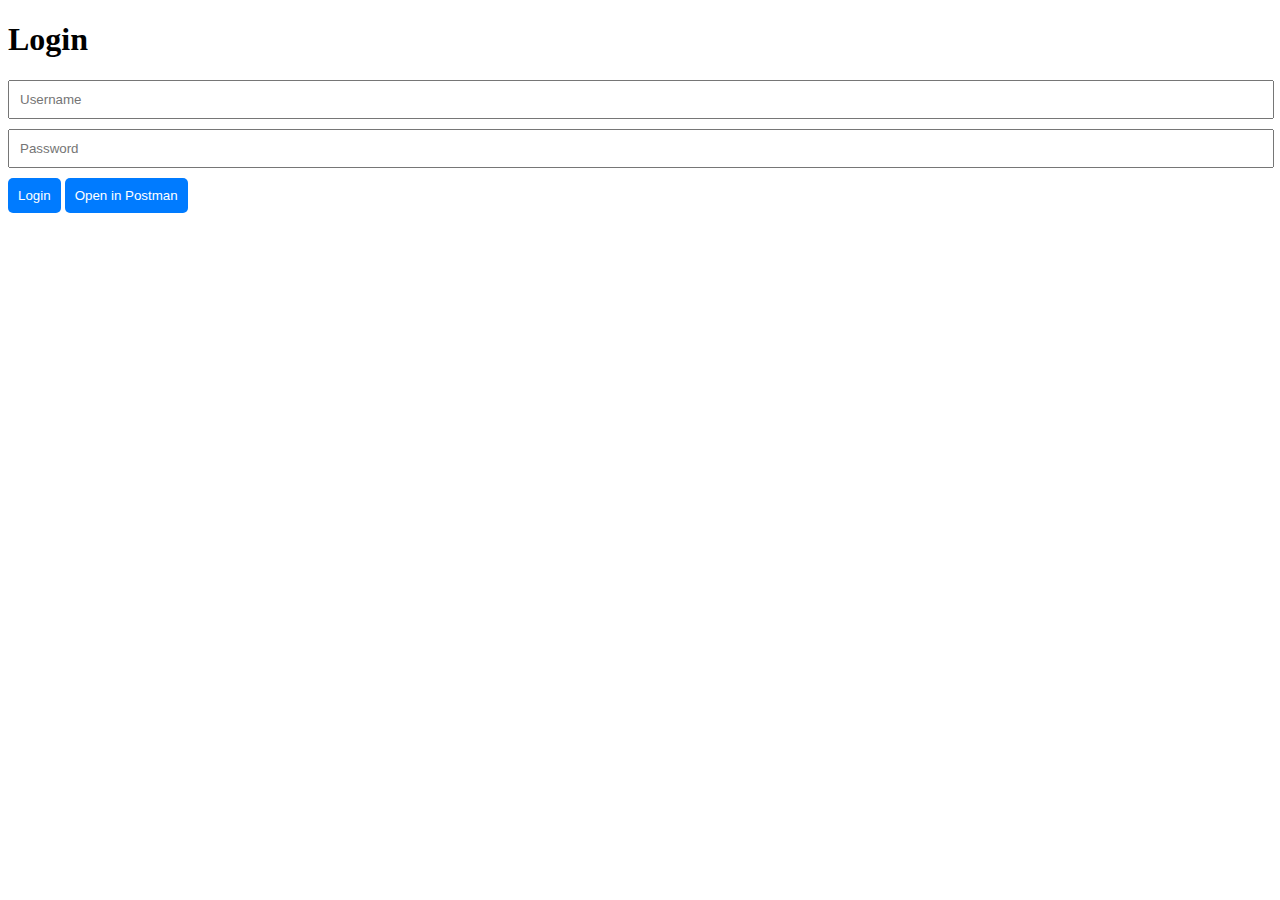
<file: wwwroot/html/login.html>
<!DOCTYPE html>
<html lang="en">

<head>
    <meta charset="UTF-8">
    <meta name="viewport" content="width=device-width, initial-scale=1.0">
    <title>Login</title>
    <link rel="stylesheet" href="../css/Style.css">
</head>

<body>
    <h1>Login</h1>
    <div>
        <input type="text" id="username" placeholder="Username">
        <input type="password" id="password" placeholder="Password">
        <button onclick="login()">Login</button>
        <button onclick="openPostman()">Open in Postman</button>
    </div>
</body>
<script src="../js/Script.js"></script>

</html>
</file>
<file: wwwroot/css/Style.css>
styles.css
body {
    font-family: Arial, sans-serif;
    background-color: #f4f4f4;
    margin: 0;
    padding: 20px;
}

#app {
    max-width: 600px;
    margin: auto;
    background: white;
    padding: 20px;
    border-radius: 5px;
    box-shadow: 0 0 10px rgba(0, 0, 0, 0.1);
}

.hidden {
    display: none;
}

h2 {
    margin-bottom: 20px;
}

input {
    width: calc(100% - 22px);
    padding: 10px;
    margin-bottom: 10px;
}

button {
    padding: 10px;
    background: #007bff;
    color: white;
    border: none;
    border-radius: 5px;
    cursor: pointer;
}

button:hover {
    background: #0056b3;
}




/* 
body {
    font-family: Arial, sans-serif;
    display: flex;
    flex-direction: column;
    align-items: center;
    margin: 20px;
}

#tasks, #user {
    margin-top: 20px;
    width: 100%;
    max-width: 400px;
}

.task, .user {
    display: flex;
    justify-content: space-between;
    margin-bottom: 10px;
    padding: 10px;
    border: 1px solid #ccc;
    border-radius: 4px;
}

button {
    margin-left: 5px;
}

#adminLinks a {
    margin-right: 10px;
    text-decoration: none;
    color: blue;
} */
</file>
